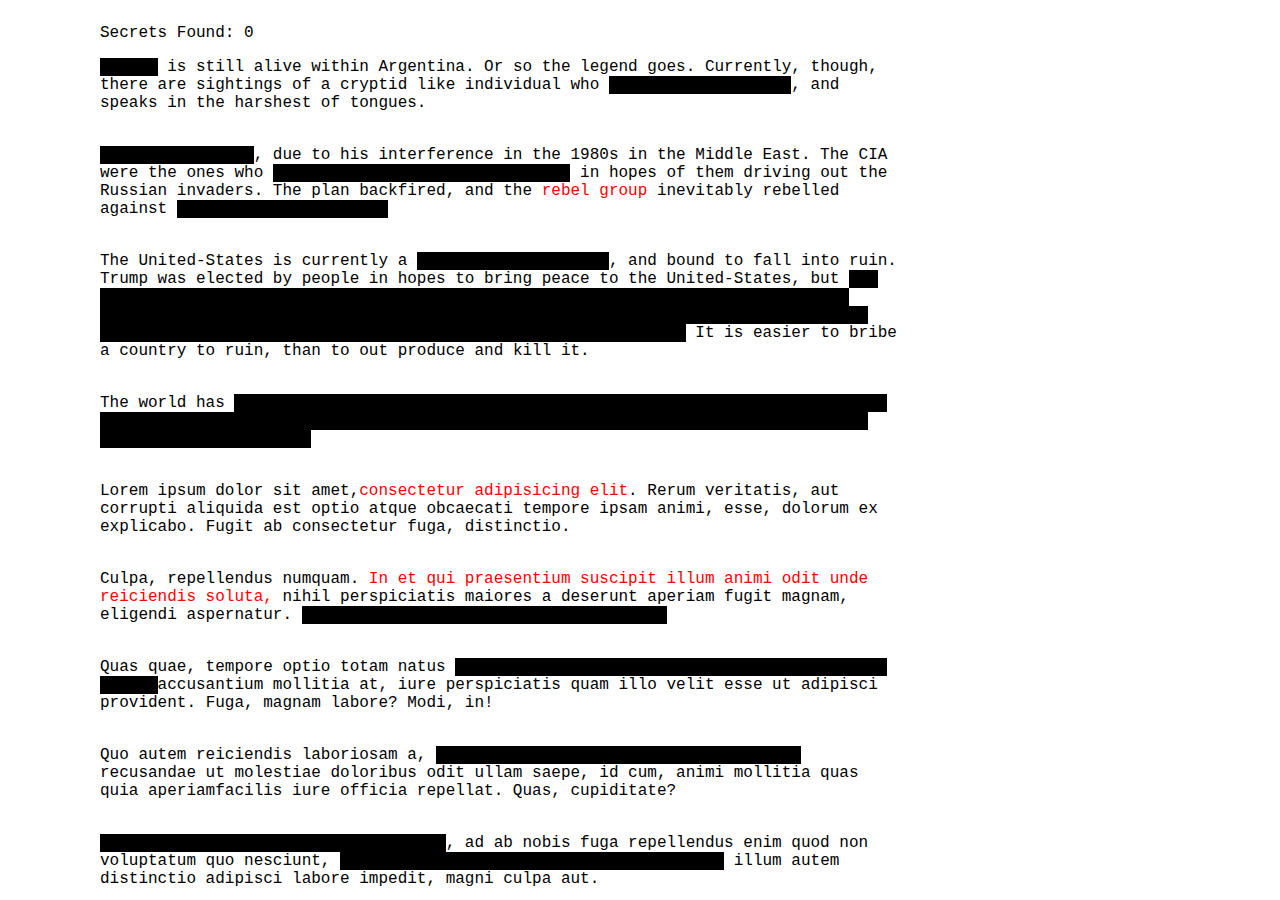
<file: ex/assigment3/index.html>
<!DOCTYPE html>
<html>
  <head>
    <meta charset="utf-8">
    <meta name="viewport" width=device-width, initial-scale=1.0, maximum-scale=1.0, user-scalable=0>

    <!-- CSS stylesheet(s) -->
    <link rel="stylesheet" type="text/css" href="css/style.css" />

    <!-- Library script(s) -->
    <script
    src="https://code.jquery.com/jquery-3.3.1.min.js"
    integrity="sha256-FgpCb/KJQlLNfOu91ta32o/NMZxltwRo8QtmkMRdAu8="
    crossorigin="anonymous"></script>

    <!-- My script(s) -->
    <script src="js/script.js"></script>
  </head>

  <body>
    <!-- HTML would go here if needed. -->
    <header>
      <div> Secrets Found: <span id="secrets-found">0</span></div>
    </header>

    <div><span class="redacted">Hilter</span> is still alive within <span class="secret">Argentina</span>. Or so the legend goes. Currently, though, there are sightings of a cryptid like individual who <span class="redacted">simply does not age</span>, and speaks in the <span class="secret">harshest of tongues<span>.</div>
    <br>
    <div><span class="redacted">Bush caused 9/11</span>, due to his interference in the 1980s in the Middle East. The <span class="secret">CIA</span> were the ones who <span class="redacted">provided weapons to the Taliban</span> in hopes of them driving out the Russian invaders. The plan backfired, and the <span class="redacted">rebel group</span> inevitably rebelled against <span class="redacted">their weapon supplier.</span></div>
    <br>
    <div>The United-States is currently a <span class="redacted">totalarian goverment</span>, and bound to fall into ruin. Trump was elected by people in hopes to bring peace to the United-States, but <span class="redacted">the reality of his election is far greater than simply 'peace'. Russia is the true culprit in the demise of the United-States. Their attempt is to bring down their oldest rival from within, rather than doing so by waging war.</span> It is easier to <span class="secret">bribe a country to ruin</span>, than to out produce and kill it.</div>
    <br>
    <div>The world has <span class="redacted">already ended and we currently exist within a collective dream state in an attempt to calm the mass populous, but the proletariat has become weary to the world around them.</span></div>
    <br>
      <div>Lorem ipsum dolor sit amet,<span class="redacted">consectetur adipisicing elit</span>. Rerum veritatis, <span class="secret">aut corrupti aliquid</span>a est optio atque obcaecati tempore ipsam animi, esse, <span class="secret">dolorum ex explicabo</span>. Fugit ab consectetur fuga, distinctio.</div>
      <br>
      <div>Culpa, repellendus numquam. <span class="redacted">In et qui praesentium suscipit illum animi odit unde reiciendis soluta,</span> nihil <span class="secret">perspiciatis maiores a deserunt</span> aperiam fugit magnam, eligendi aspernatur. <span class="redacted">Earum ab, veniam dolor corporis quasi!</span></div>
      <br>
      <div>Quas quae, tempore optio totam natus <span class="redacted">assumenda veniam cumque quia sapiente aliquid vitae </span> accusantium mollitia at, iure perspiciatis quam illo velit esse ut adipisci provident. <span class="secret">Fuga, magnam labore? Modi, in!</span></div>
      <br>
      <div>Quo autem reiciendis laboriosam a, <span class="redacted">perspiciatis illum dolorum iste cumque</span> recusandae ut molestiae doloribus odit ullam saepe, id cum, <span class="secret">animi mollitia quas quia aperiam</span>facilis iure officia repellat. Quas, cupiditate?</div>
      <br>
      <div><span class="redacted">Molestiae temporibus quibusdam neque</span>, ad ab nobis fuga repellendus enim quod non voluptatum quo nesciunt, <span class="redacted">numquam deserunt sunt rem, velit quaerat</span> illum autem distinctio adipisci labore impedit, <span class="secret">magni culpa aut</span>.</div>
    </div>
  </body>

</html>
</file>
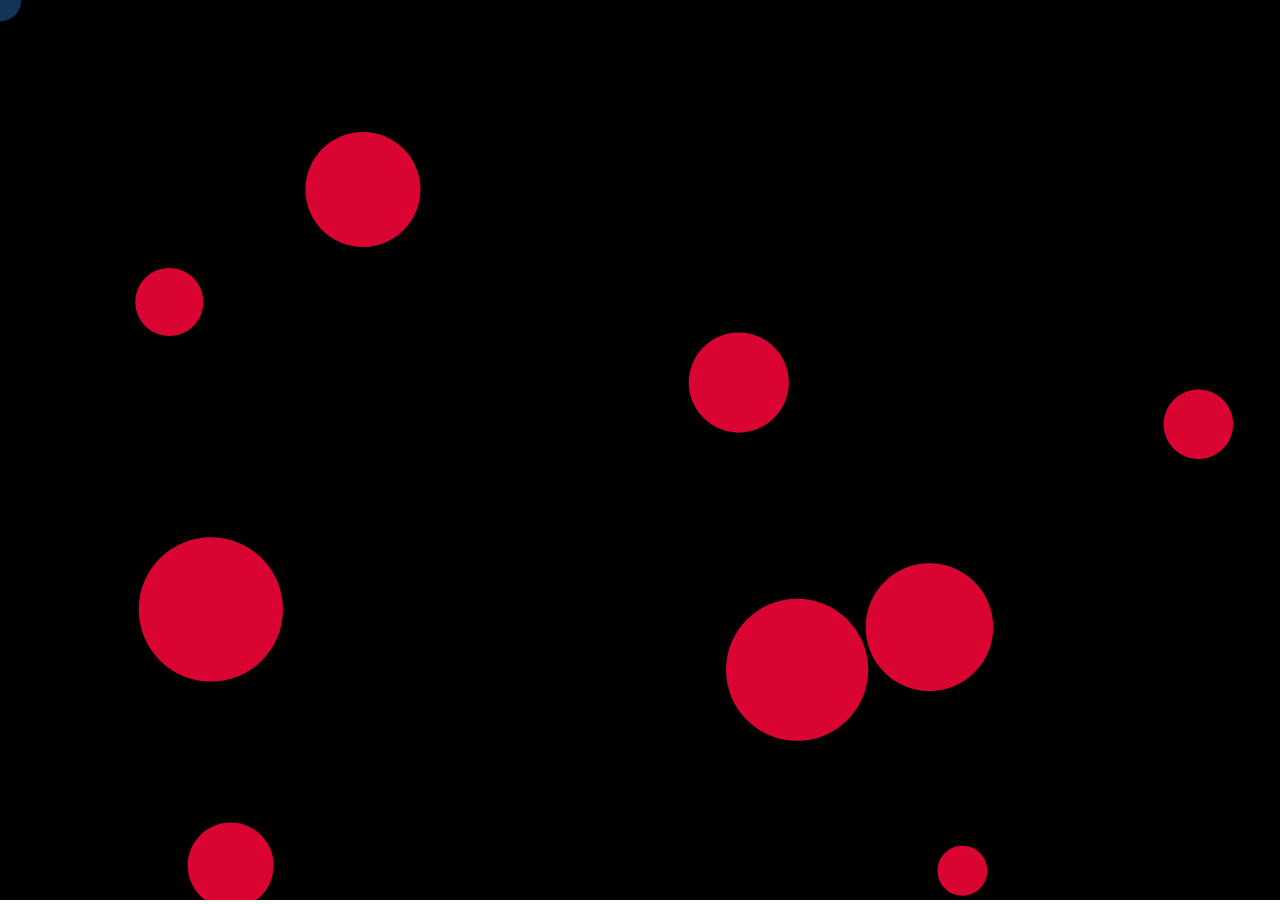
<file: ex/assignment2.0/index.html>
<!DOCTYPE html>
<html>
  <head>
    <meta charset="utf-8">
    <meta name="viewport" width=device-width, initial-scale=1.0, maximum-scale=1.0, user-scalable=0>

    <!-- CSS stylesheet(s) -->
    <link rel="stylesheet" type="text/css" href="css/style.css" />

    <!-- Library script(s) -->
    <script src="js/libraries/p5.min.js"></script>
    <script src="js/libraries/p5.sound.min.js"></script>
    <script src="js/libraries/p5.dom.min.js"></script>

    <!-- My script(s) -->
    <script src="js/script.js"></script>
    <script src="js/agent.js"></script>
    <script src="js/food.js"></script>
    <script src="js/eater.js"></script>
  </head>

  <body>
    <!-- HTML would go here if needed. -->
  </body>

</html>
</file>
<file: ex/assigment3/css/style.css>
/*********************************************

Here is a description of any special CSS used.
In this case it's just padding and margin to 0
so the canvas is flush with the top left corner.

**********************************************/
html {
  display:flex;
}
body {
  margin-left: 100px;
  margin-right: 100px;
  font-family: courier;
  width:800px;
}

div {
  margin-top: 1em;
}

.redacted {
  background-color: black;
  color: transparent;
}

.revealed {
  background-color: transparent;
  color: red;
}

.secret {
  color:black;
}

.found {
  background-color: yellow;
  color:black;
}

#secrets-found {
}
</file>
<file: ex/assignment2.0/css/style.css>
/*********************************************

Here is a description of any special CSS used.
In this case it's just padding and margin to 0
so the canvas is flush with the top left corner.

**********************************************/

body {
  padding: 0;
  margin: 0;
}
</file>
